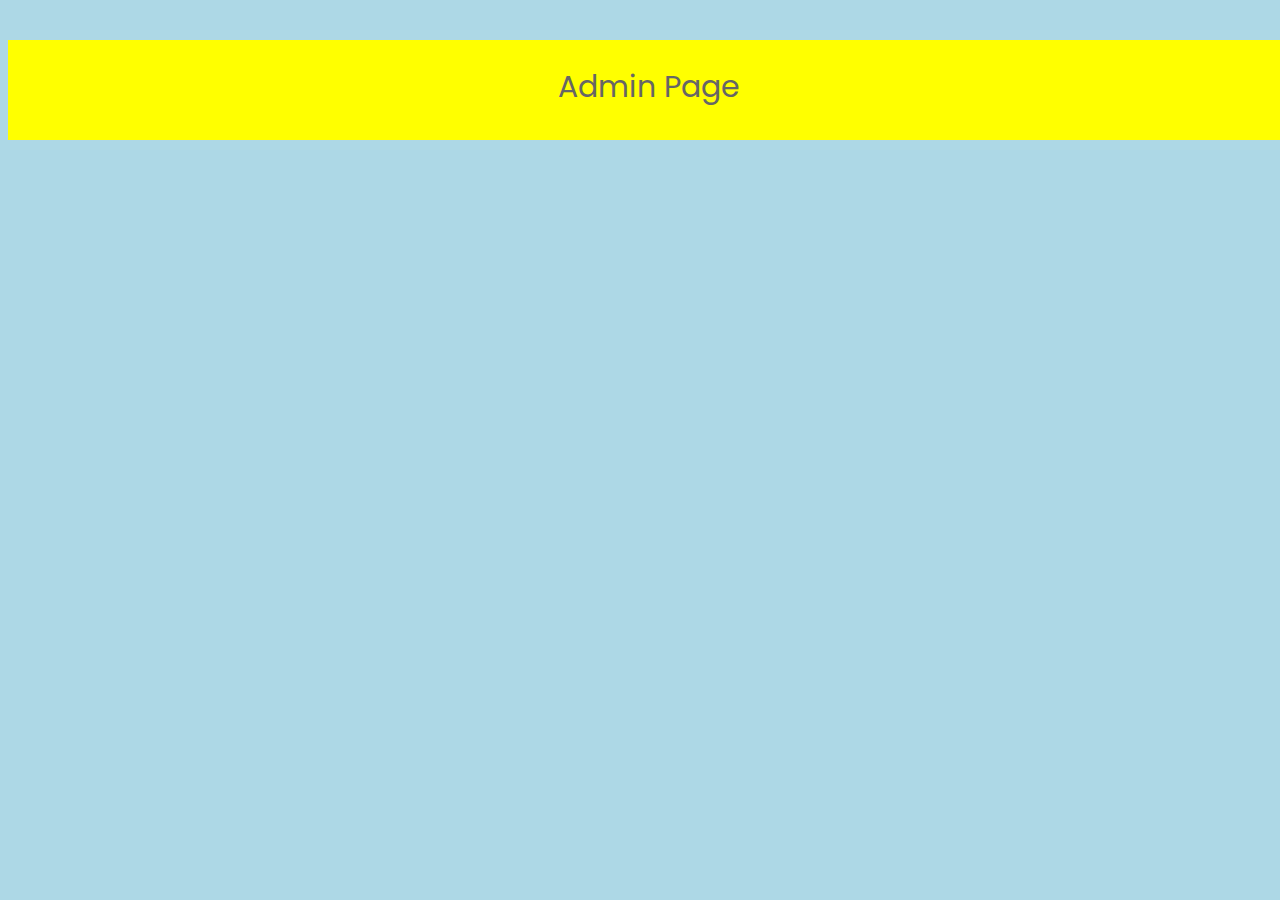
<file: admin.html>
<!DOCTYPE html>
<html lang="en">
<head>
    <meta charset="UTF-8">
    <title>Admin</title>
    <link rel="stylesheet" href="css/style.css">
</head>
<body class="adcol">
<div id="adm" class="ad">Admin Page</div>



</body>
</html>
</file>
<file: css/style.css>
/*--------------------------------------------------------------------- File Name: style.css ---------------------------------------------------------------------*/


/*--------------------------------------------------------------------- import Fonts ---------------------------------------------------------------------*/

@import url('https://fonts.googleapis.com/css?family=Rajdhani:300,400,500,600,700');
@import url('https://fonts.googleapis.com/css?family=Poppins:100,100i,200,200i,300,300i,400,400i,500,500i,600,600i,700,700i,800,800i,900,900i');

/*****---------------------------------------- 1) font-family: 'Rajdhani', sans-serif;
 2) font-family: 'Poppins', sans-serif;
 ----------------------------------------*****/


/*--------------------------------------------------------------------- import Files ---------------------------------------------------------------------*/

@import url(animate.min.css);
@import url(normalize.css);
@import url(meanmenu.css);
@import url(owl.carousel.min.css);
@import url(slick.css);
@import url(jquery-ui.css);
@import url(nice-select.css);

/*--------------------------------------------------------------------- skeleton ---------------------------------------------------------------------*/

* {
     box-sizing: border-box !important;
     transition: ease all 0.5s;
}

html {
     scroll-behavior: smooth;
}

body {
     color: #666666;
     font-size: 14px;
     font-family: Poppins;
     line-height: 1.80857;
     font-weight: normal;
     overflow-x: hidden;
}

a {
     color: #1f1f1f;
     text-decoration: none !important;
     outline: none !important;
     -webkit-transition: all .3s ease-in-out;
     -moz-transition: all .3s ease-in-out;
     -ms-transition: all .3s ease-in-out;
     -o-transition: all .3s ease-in-out;
     transition: all .3s ease-in-out;
}

h1,
h2,
h3,
h4,
h5,
h6 {
     letter-spacing: 0;
     font-weight: normal;
     position: relative;
     padding: 0 0 10px 0;
     font-weight: normal;
     line-height: normal;
     color: #111111;
     margin: 0
}

h1 {
     font-size: 24px
}

h2 {
     font-size: 22px
}

h3 {
     font-size: 18px
}

h4 {
     font-size: 16px
}

h5 {
     font-size: 14px
}

h6 {
     font-size: 13px
}

*,
*::after,
*::before {
     -webkit-box-sizing: border-box;
     -moz-box-sizing: border-box;
     box-sizing: border-box;
}

h1 a,
h2 a,
h3 a,
h4 a,
h5 a,
h6 a {
     color: #212121;
     text-decoration: none!important;
     opacity: 1
}

button:focus {
     outline: none;
}

ul,
li,
ol {
     margin: 0px;
     padding: 0px;
     list-style: none;
}

p {
     margin: 20px;
     font-weight: 300;
     font-size: 15px;
     line-height: 24px;
}

a {
     color: #222222;
     text-decoration: none;
     outline: none !important;
}

a,
.btn {
     text-decoration: none !important;
     outline: none !important;
     -webkit-transition: all .3s ease-in-out;
     -moz-transition: all .3s ease-in-out;
     -ms-transition: all .3s ease-in-out;
     -o-transition: all .3s ease-in-out;
     transition: all .3s ease-in-out;
}

img {
     max-width: 100%;
     height: auto;
}

 :focus {
     outline: 0;
}

.paddind_bottom_0 {
     padding-bottom: 0 !important;
}

.btn-custom {
     margin-top: 20px;
     background-color: transparent !important;
     border: 2px solid #ddd;
     padding: 12px 40px;
     font-size: 16px;
}

.lead {
     font-size: 18px;
     line-height: 30px;
     color: #767676;
     margin: 0;
     padding: 0;
}

.form-control:focus {
     border-color: #ffffff !important;
     box-shadow: 0 0 0 .2rem rgba(255, 255, 255, .25);
}

.navbar-form input {
     border: none !important;
}

.badge {
     font-weight: 500;
}

blockquote {
     margin: 20px 0 20px;
     padding: 30px;
}

button {
     border: 0;
     margin: 0;
     padding: 0;
     cursor: pointer;
}

.full {
     float: left;
     width: 100%;
}

.layout_padding {
     padding-top: 90px;
     padding-bottom: 90px;
}

.header_section{
	width: 100%;
	float: left;
	background-image: url(../images/banner.png);
	height: auto;
	padding: 20px 0px;
	background-size: 100%;
	background-repeat: no-repeat;
}

.padding_0{ width: 100%; float: left; }

.mens_taital{ width: 100%; float: left; color: #908d92; font-size: 14pt; }
.mens_taital_2 {
    width: 100%;
    float: left;
    color: #908d92;
    font-size: 14pt;
    margin-top: 150px;
}
.page_no {
    width: 28%;
    /* margin: 0 auto; */
    text-align: center;
    color: #ffffff;
    border: 2px solid #8d8791;
    border-radius: 30px;
    margin-top: 150px;
    padding-bottom: 10px;
    display: inline-block;
    padding-top: 12px;
    margin-left: 30px;
}
.bg-light {
    background-color: transparent !important;
}

.navbar-light .navbar-nav .nav-link {
    color: #fff;
    font-size: 16pt;
}

.navbar-light .navbar-nav .nav-link:focus, .navbar-light .navbar-nav .nav-link:hover {
    color: #db5660;
}
.navbar-expand-lg .navbar-nav .nav-link {
    padding-right: 0.9rem;
    padding-left: 1.6rem;
}

	
.last{ padding-left: 30px !important; }
.banner_text{
	width: 100%;
	float: left;
	font-size: 30pt;
	color: #db5660;
}

.mens_text{
	width: 100%;
	float: left;
	font-size: 39pt;
	color: #fdfcfc;
	line-height: 40px;
}
.lorem_text{
	width: 100%;
	float: left;
	font-size: 13pt;
	color: #fefefe;
	margin-left: 0px;
}

.buy_bt{ 
	width: 32%;
	height: 50px;
	color: #ffffff;
	background-color: #ff4e5b;
	color: #ffffff;
	font-size: 16pt;
 }

 .more_bt{
	width: 32%;
	height: 50px;
	color: #ffffff;
	background-color: #ffffff;
	color: #ff4e5b;
	font-size: 16pt;
	margin-left: 25px;
 }

.banner_taital{
	width: 100%;
	float: left;
	margin-top: 85px;
}

body{
    width:100%;
    height:100%;
}
.carousel-inner,.carousel,.carousel-item,.container,.fill {
    height:100%;
    width:100%;
    background-position:center center;
    background-size:cover;
    margin: 0 auto;
}
.slide-wrapper{display:inline;}
.slide-wrapper .container{padding:0;}


/*------------------------------ vertical bootstrap slider----------------------------*/

.carousel-inner> .carousel-item.carousel-item-next ,
.carousel-inner > .carousel-item.active.carousel-item-right{ 
    transform: translate3d(0, 100%, 0); -webkit-transform: translate3d(0, 100%, 0); -ms-transform: translate3d(0, 100%, 0); -moz-transform: translate3d(0, 100%, 0); -o-transform: translate3d(0, 100%, 0);  top: 0;
    
}
.carousel-inner > .carousel-item.carousel-item-prev ,
.carousel-inner > .carousel-item.active.carousel-item-left{ 
    transform: translate3d(0,-100%, 0); -webkit-transform: translate3d(0,-100%, 0);  -moz-transform: translate3d(0,-100%, 0);-ms-transform: translate3d(0,-100%, 0); -o-transform: translate3d(0,-100%, 0); top: 0;
    
}
.carousel-inner > .carousel-item.next.carousel-item-left ,
.carousel-inner > .carousel-item.carousel-item-prev.carousel-item-right ,
.carousel-inner > .carousel-item.active{
    transform:translate3d(0,0,0); -webkit-transform:translate3d(0,0,0);-ms-transform:translate3d(0,0,0);; -moz-transform:translate3d(0,0,0); -o-transform:translate3d(0,0,0); top:0;
    
}

/*------------------------------- vertical carousel indicators ------------------------------*/
.carousel-indicators{
    position:absolute;
    top:0;
    bottom:0;
    margin:auto;
    height:20px;
    right:-84px; 
    left:auto;
    width:auto;
    -webkit-transform: rotate(90deg);
    -moz-transform: rotate(90deg);
    -ms-transform: rotate(90deg);
    -o-transform: rotate(90deg);
    transform: rotate(90deg);
}
.carousel-indicators li{
    display:block; margin-bottom:5px; border:1px solid #00a199; 
    margin-bottom: 5px;}
    
.carousel-indicators li.active{
    margin-bottom:5px; background:#00a199;
    
}

.collection_section{ width: 100%; float: left; padding-bottom: 0px; }
.new_text{
	width: 100%;
	float: left;
	font-size: 24pt;
	color: #0c0116;
}

.consectetur_text{
	width: 100%;
	float: left;
	font-size: 14pt;
	color: #0c0116;
	font-weight: 400;
	margin-left: 0px;
    padding-bottom: 3px;
}

.collection_section_2{
	width: 100%;
	float: left;
}

.about-img {
    width: 100%;
    float: left;
    background-color: #ffffff;
    height: auto;
    margin-left: 64px;
    box-shadow: 0px 0px 10px 0px;
    position: relative;
    z-index: 1;
}
.new_bt{
	width: 18%;
	float: left;
	background-color: #000;
	font-size: 14pt;
	text-align: center;
	color: #ffffff;
	height: 50px;
	margin-left: -60px;
}

.shoes-img{
	width: 100%;
	float: left;
	text-align: center;
	padding-top: 40px;
	padding-bottom: 40px;
	margin: 0px;
}

.sport_text {
    width: 24%;
    text-align: center;
    padding-top: 30px;
    font-size: 16pt;
    color: #0c0116;
    border-bottom: 1px solid#000;
    margin: 0 auto;
}
.dolar_text{
	width: 100%;
	float: left;
	text-align:center;
	color: #000;
	font-size: 20pt;
}
.star_icon{ width: 25%; margin: 0 auto; text-align: center; }
.star_icon ul{ margin: 0px; padding: 0px;} 
.star_icon li{ float:left; padding-right:10px; padding-bottom: 25px;}

.about-img2{
	width: 100%;
	float: left;
	background-image: url(../images/about-img2.png);
	height: auto;
	box-shadow: 0px 0px 10px 0px;
	margin-left: -50px;
    margin-top: 74px;
}


.shoes_img{ width: 100%; float: left; padding-top: 30px; }

.shoes-img2{
	width: 100%;
	float: left;
	text-align: center;
	padding-top: 100px;
	padding-bottom: 40px;
	margin: 0px
}

.seemore_bt{
	width: 32%;
	height: 50px;
	color: #ffffff;
	background-color: #ff4e5b;
	color: #ffffff;
	font-size: 16pt;	
	margin-top: 35px;
    margin-bottom: 90px;
}
.seemore_bt:disabled, button[disabled]{
    background-color: gray;
    color: black;
    cursor: default;
}

.collectipn_section_3{ width: 100%; float: left; padding-top: 0px;}
.racing_shoes {
    width: 100%;
    float: left;
    background-color: #eae7e7;
    height: auto;
    padding-top: 70px;
    background-size: 100%;
    padding-bottom: 70px;
}
.shoes-img3{ width: 100%; float: left; text-align: center; }

.collection_text{ 
    width: 100%; 
    float: left; 
    color: #ffffff; 
    text-align: center; 
    font-weight: bold; 
    font-size: 40px; 
    background-color: #db5660;
    padding: 30px 0px;  
}

.sale_text{
	width: 100%;
	float: left;
	font-size: 45pt;
	color: #ed2540;
	line-height: 75px;
}

.number_text{
	width: 100%;
	float: left;
	font-size: 45pt;
	color: #ed2540;
	line-height: 75px;

}

.seemore{
	width: 50%;
	height: 50px;
	color: #ffffff;
	background-color: #ff4e5b;
	color: #ffffff;
	font-size: 16pt;	
	margin-top: 35px;
}

.gallery_section{
	width: 100%;
	float: left;
	background-color: #ff4e5b;
	height: auto;

}

.best_shoes {
    width: 100%;
    float: left;
    background-color: #ffffff;
    height: auto;
    padding: 20px 20px 20px 0px;
    margin-top: 15px;
    margin-bottom: 15px;
}

.best_text{
	width: 100%;
	float: left;
	font-size: 14pt;
	color: #000;
	text-align: center;
    margin-left: 0px;
}
.shoes_icon{
	width: 100%;
	float: left;
	text-align: center;
	min-height: 220px;
}

.star_text{
	width: 100%;
	float: left;
}
.left_part {
    width: 60%;
    float: left;
    padding-left: 15px;
    padding-top: 15px;
}
.left_part ul{ margin: 0px; padding: 0px; }
.left_part li{ float: left; padding-left: 10px; }
.right_part{ width: 40%; float: left; }
.shoes_price{ 
	width: 100%; 
	float: left; 
	font-size: 22pt; 
	color: #0f0d10; 
	text-align: right;
}

.buy_now_bt{
	width: 50%;
	margin: 0 auto;
	text-align: center;
}
.buy_text{
	width: 32%;
	height: 50px;
	color: #ffffff;
	background-color: #131111;
	color: #ffffff;
	font-size: 16pt;	
	margin-top: 35px;
}

.contact_section{
	width: 100%;
	float: left;
}
.email_box {
    width: 85%;
    float: right;
    background-color: #14120e;
    height: auto;
    padding: 20px 20px;
    opacity: 0.80;
}
.form-group {
    margin-bottom: 2rem;
}

.email-bt {
    border: 1px solid #000;
    color: #000000;
    width: 100%;
    height: 55px;
    font-size: 22px;
    padding: 20px;
}

.massage-bt {
    border: 1px solid #000;
    color: #000000;
    width: 100%;
    height: 200px;
    font-size: 22px;
    padding: 70px 20px 10px 20px;
}

.send_btn {
    width: 100%;
    margin: 0 auto;
    text-align: center;
}
.main_bt {
    background: #ff4e5b;
    border: none;
    width: 170px;
    height: 58px;
    font-size: 26px;
    color: #ffffff;
}
.ram{
	width: 100%; 
	float: left;
}

a:hover {
    color: #fff;
}

.shop_banner{
	width: 100%;
	float: left;
	background-image: url(../images/shop-banner.png);
	height: auto;
	padding: 70px;
}

.our_shop {
    width: 100%;
    float: left;
    padding-top: 205px;
    padding-bottom: 205px;
}
.out_shop_bt {
    width: 40%;
    margin: 0 auto;
    background-color: #ffffff;
    color: #131111;
    text-align: center;
    font-size: 20pt;
    display: block;
}

.section_footer {
    width: 100%;
    float: left;
    background-color: #272222;
    height: auto;
    padding-top: 30px;
    padding-bottom: 30px;
}
.section_footer1 {
    width: 100%;
    float: left;
    background-color: #272222;
    height: 50%;
    padding-top: 30px;
    padding-bottom: 30px;
}
.mail_section {
    width: 100%;
    float: left;
}
.footer-logo {
    float: left;
    font-size: 12pt;
    color: #fdfefe;
}

.mail_section li {
    float: left;
    font-size: 12pt;
    color: #fdfefe;
    padding-right: 35px;
}
.footer_section_2 {
    width: 100%;
    float: left;
    padding-top: 20px;
}
.shop_text {
    width: 100%;
    float: left;
    font-size: 28px;
    color: #ebebeb;
}
.dummy_text {
    width: 100%;
    float: left;
    font-size: 12pt;
    color: #ffffff;
    margin-left: 0px;
    margin-top: 55px;
    line-height: 25px;
}
.image-icon {
    width: 100%;
    float: left;
    padding-top: 6px;
}
.pet_text {
    font-size: 12pt;
    color: #ffffff;
    padding-left: 16px;
    display: flex;
    top: -26px;
    position: relative;
    padding-left: 20px;
}
.adderess_text {
    width: 100%;
    float: left;
    font-size: 28px;
    color: #ebebeb;
}

.copyright {
    width: 100%;
    float: left;
    font-size: 12pt;
    color: #ffffff;
    text-align: center;
    padding: 10px 0px;
    background-color: #ff4e5b;
    font-family: Poppins;
}

.copyright a{ color: #ffffff; }
.copyright a:hover{ color: #000; }

.map_text {
    padding-left: 15px;
}

.delivery_text{
	width: 100%;
	float: left;
	font-size: 17px;
	color: #ffffff;
}

.enter_email{
    border: 1px solid #000;
    color: #000000;
    width: 100%;
    height: 44px;
    font-size: 14px;
    padding: 20px;
}

.subscribr_bt {
    width: 80%;
    float: right;
    background-color: #ff4e5b;
    font-size: 13pt;
    height: 50px;
    color: #ffffff;
}


.about_main {
    width: 100%;
    float: left;
        padding-bottom: 30px;
}

.header_main {
    width: 100%;
    height: auto;
    background: #0c0116;
}
.header_main1 {
    width: 100%;
    height: 25%;
    background: #0c0116;
}

select {
    display: none;
}
.btn-wrapper  {
    width: 100%;
    display: flex;
    flex-wrap: wrap;
    justify-content: center;
}
.btn-wrapper button{
    margin: 0 5px 0 5px;
    width: 50px;
}
.product-counter{
    width: 5em;
    display: block;
}
.tile{
    padding: 16px;
    border-radius: 4px;
    border: 1px solid #eaeaec;
    margin: 5px auto;
}
.remove-btn{
   background-color:  #ff4e5b;
   color: white;
   border-radius: 4px;
   padding: 5px;
   margin-top: 5px;
}
.show-ribbon{
    display: block;
    background-color:  #ff4e5b;
    color: white;
    border-radius: 4px;
    padding: 5px;
    margin-top: 5px;
    position: absolute;
    top: 0px;
    right: 0px;
}
.hide{
    display: none;
}
.empty-cart{
    width: 100%;
	float: left;
	font-size: 14pt;
	color: #000;
	text-align: center;
    margin-top: 100px;
    margin-bottom: 100px;
}
.select-wrapper{
    display: flex;
    width: 100%;
}
.checkout-wrapper{
    float: right;
    padding: 16px;
    border-radius: 4px;
    border: 1px solid #eaeaec;
    margin: 5px auto;
}
.creat{
right : 100px;
position:relative;
float:right;
color: blue;
}

.signin{
 background-color: lightblue;

  justify-content: center;
}

.creat2{

background-color:gray;
text-align:center;
right : -230px;
top: -50px;
position:relative;
float:right;
color: blue;visibility: hidden;
 border-radius: 25px;
}

.partext{
color:white;

}

.upd{
position:relative;
left:50px;
}
.upd1{
position:relative;
color:red;
left:50px;
font-size:20px;
}

.ad{

height:100px;
background-color:yellow;
width:100%;
text-align:center;
font-size:30px;
padding: 20px;
margin-top: 40px;

}

.adcol{
background-color:lightblue;
}
</file>
